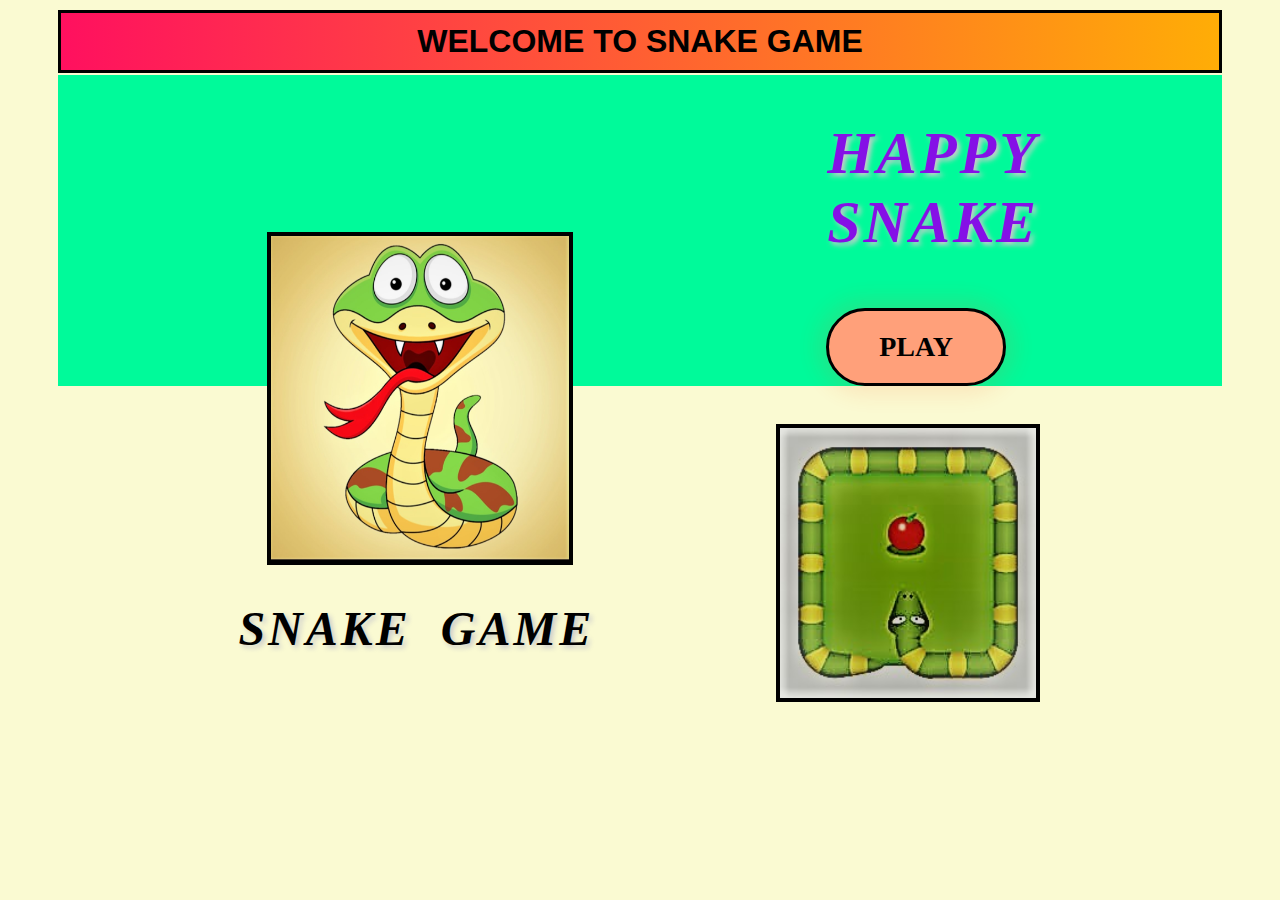
<file: index.html>
<!DOCTYPE html>
<html lang="en">
<head>
    <meta charset="UTF-8">
    <meta name="viewport" content="width=device-width, initial-scale=1.0">
    <title>Snake Game</title>
    <link rel="stylesheet" href="animate.css">
    <link rel="stylesheet" href="Style.css"> 
</head>
<body>
    <h1 id="head">Welcome to Snake Game</h1>
    <div id="game">
    <a href="SnakeGame.html"><button type="button" class="btn" id="start">Play</button></a>
    </div>
    <div id="snake">
        <img src="img/1.jpg" id="img" class="animate__animated animate__pulse animate__infinite">
        <h1 id="snakeGame" class="animate__animated animate__pulse animate__infinite">Snake Game</h1>
    </div>
    <img src="img/2.jpg" id="img2" class="animate__animated animate__pulse animate__infinite">
    <div id="game_name" class="animate__animated animate__jello animate__infinite"><h1>Happy </br> Snake</h1></div>
</body>
</html>
</file>
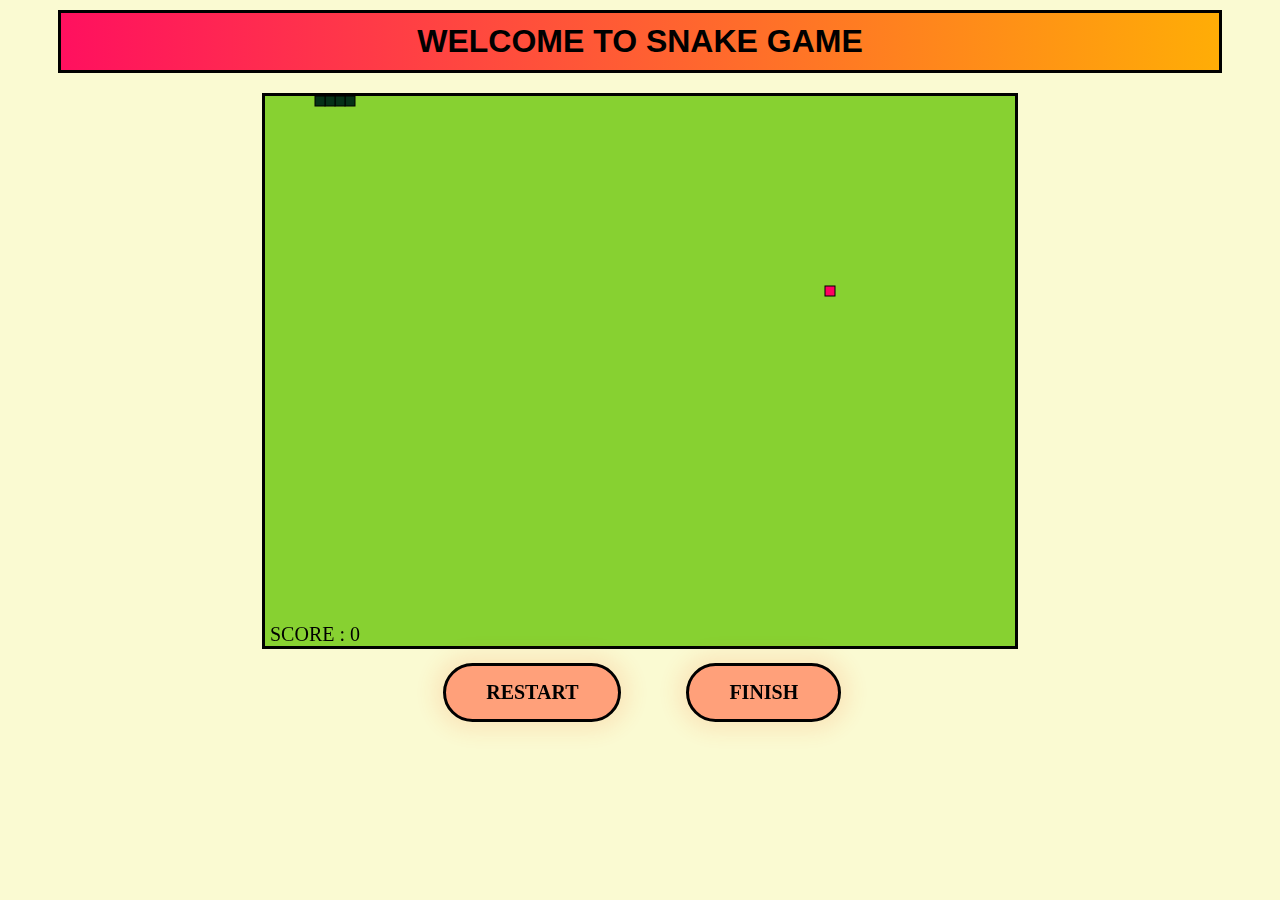
<file: SnakeGame.html>
<!DOCTYPE html>
<html lang="en">
<head>
    <meta charset="UTF-8">
    <meta name="viewport" content="width=device-width, initial-scale=1.0">
    <title>Snake Game</title>
    <link rel="stylesheet" href="animate.css">
    <link rel="stylesheet" href="Style.css">
</head>
<body>
    <h1 id="head">Welcome to Snake Game</h1>
    </br>
    <center><canvas id="canvas" width="750" height="550"></canvas></center>
    <a href="SnakeGame.html"><button type="button" class="btn play" id="restart">Restart</button></a>
    <a href="index.html"><button type="button" class="btn play" id="finish">Finish</button></a>
    <h1 id="end" style="color: red; visibility: hidden">GAME OVER</h1>
    <script src="snake.js"></script>
</body>
</html>
</file>
<file: Style.css>
body{
    background-color: #fafad2;
}
#img{
    height: 65%;
    width: 62%;
    border: 4px solid #000;
    margin-left: 6%;
}
#snakeGame{
    font-family: cursive;
    font-weight: bold;
    font-style: italic;
    letter-spacing: 3px;
    word-spacing: 15px;
    text-shadow: 3px 3px 5px #ccc;
    text-transform: uppercase;
    text-decoration: none;
    font-size: 48px;
}
#snake{
    height: 500px;
    width: 480px;
    position: absolute;  
    margin: -12% 0 0% 18%;
}
#snakeGame:hover{
    color: #6f0eee;
}
#smallsnake{
    margin-top: -200px;
}
.btn{
    border: 3px solid #000;
    background-color:lightsalmon;
    font-family: Verdana, Geneva, Taho;
    text-transform: uppercase;
    font-weight: bold;  
    border-radius: 50px; 
    display: inline-block;
    box-shadow: 0 0 20px 9px #ff61241f;
}
.btn:hover{
    background-color: #ffe604;
}
#start{
    margin: 20% 0 0 66%;
    padding: 20px 50px;
    font-size: 28px;
}
#game{
    background-color: #00fa9a;
    margin: 0px 50px 0px 50px;  
}
#img2{
    position: absolute;
    height: 30%;
    width: 20%;
    float: left;
    margin: 3% 0 0 60%;
    border: 4px solid #000;
}
#game_name{
    position: absolute;
    font-family: Tahoma;
    font-style: italic;
    font-weight: bold;
    color: #8510e6;
    font-size: 30px;
    letter-spacing: 3px;
    word-spacing: 15px;
    text-shadow: 3px 3px 5px #cecccc;
    text-transform: uppercase;
    text-decoration: none;
    margin: -24% 0 0 64%;
}
#canvas{
    background-color: #87d131;
    border: 3px solid #000;
    margin-bottom: 10px;
}
#head{
    text-align: center;
    color: #000;
    border: 3px solid #000;
    padding: 10px;
    margin: 10px 50px 2px 50px;
    background: linear-gradient(to right, #ff105f,#ffad06);
    font-family: Verdana, Geneva, Tahoma, sans-serif;
    text-transform: uppercase;
}
#end{
    text-align: center;
    font-family: Verdana, Geneva, Tahoma, sans-serif;
    text-transform: uppercase;
    font-size: 80px;
    position: absolute;
    margin-top: -24%;
    margin-left: 31%;
}
.play{
    position: absolute;
    padding: 15px 40px;
    text-transform: uppercase;
    font-weight: bold;
    font-size: 20px;
}
#restart{
    margin: 0% 0% 0% 34%;
}
#finish{
    margin: 0% 0% 0% 53%;
}

@media only screen and (min-width: 992px) and (max-width: 1199px){
    #start{
        padding: 10px 30px;
        margin: 24% 0 0 65%;
        position: fix;
    }
    #img{
        margin-left: 2.5%;
    }
    #snakeGame{
        font-size: 38px;
        margin-left: 2.2%;
    }
    #snake{
        margin: -14% 0 0% 16%;
    }
    #img2{
        margin: 5% 0 0 60%; 
    }
    #game_name{
        font-size: 28px;
        margin: -25% 0 0 60%;
    }
    #canvas{
        height: 600px;
        width: 600px;
    }
    #restart{
        margin: 0% 0% 0% 30%;
    }
    #finish{
        margin: 0% 0% 0% 55%;
    }
    #end{
        margin-top: -32%;
        margin-left: 27%;
    }
    @media only screen and (min-width: 992px) and (max-width: 1100px){
        #end{
            margin-top: -36%;
            margin-left: 24%;
        }
    }
}

@media only screen and (min-width: 768px) and (max-width: 991px){
    #start{
        padding: 10px 30px;
        margin: 34% 0 0 65%;
    }
    #img{
        height: 75%;
        width: 68%;
        margin-left: 3%;
    }
    #img2{
        margin: 5% 0 0 60%; 
    }
    #snakeGame{
        font-size: 34px;
    }
    #snake{
        height: 40%;
        width: 36%;
        margin: -18% 0 0% 15%;
    }
    #game_name{
        font-size: 29px;
        margin: -32% 0 0 57%;
    }
    #canvas{
        height: 600px;
        width: 500px;
    }
    #restart{
        margin: 0% 0% 0% 24%;
    }
    #finish{
        margin: 0% 0% 0% 55%;
    }
    #end{
        margin-top: -38%;
        margin-left: 28%;
        font-size: 60px;
    }
    @media only screen and (min-width: 768px) and (max-width: 910px){
        #end{
            margin-top: -41%;
            margin-left: 26%;
            font-size: 60px;
        }
    }
}


@media only screen and (max-width: 768px){
    #start{
        padding: 5px 20px;
        margin: 50% 0 0 63%;
    }
    #img{
        height: 60%;
        width: 50%;
        margin-left: 3%;
    }
    #img2{
        margin: 5% 0 0 58%; 
        height: 30%;
        width: 24%;
    }
    #snakeGame{
        height: 10px;
        width: 10px;
        font-size: 34px;
    }
    #snake{
        height: 50%;
        width: 50%;
        margin: -22% 0 0% 12%;
    }
    #game_name{
        font-size: 19px;
        margin: -43% 0 0 52%;
    }
    #canvas{
        height: 550px;
        width: 450px;
    }
    #restart{
        padding: 10px 20px;
        margin: 0% 0% 0% 21%;
    }
    #finish{
        padding: 10px 20px;
        margin: 0% 0% 0% 58%;
    }
    #end{
        margin-top: -45%;
        margin-left: 26%;
        font-size: 50px;
    }
    @media only screen and (max-width: 650px){
        #end{
            margin-top: -60%;
            margin-left: 18%;
            font-size: 50px;
        }
    }
}
</file>
